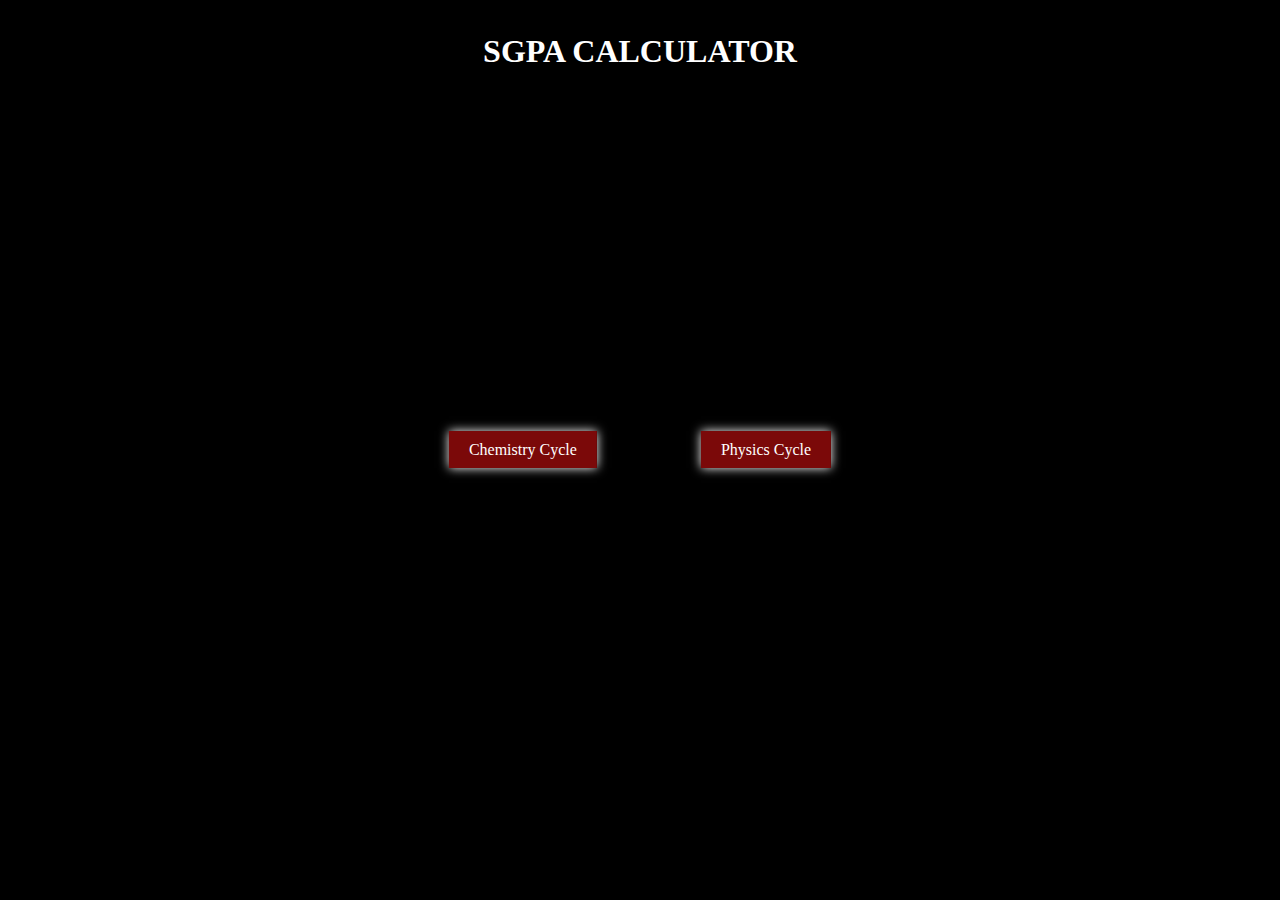
<file: index.html>
<html>
    <head>
        <title>SGPA Calculator </title>
        <link rel="stylesheet" href="style.css">
    </head>

    <body>
        <header>
            <h1>SGPA CALCULATOR</h1>
        </header>
        <div class="container">
            <a class="cycle-btn" href="Sgpa2.html">Chemistry Cycle</a>
            <a class="cycle-btn" href="sgpa.html">Physics Cycle</a>
        </div>
    </body>

</html>
</file>
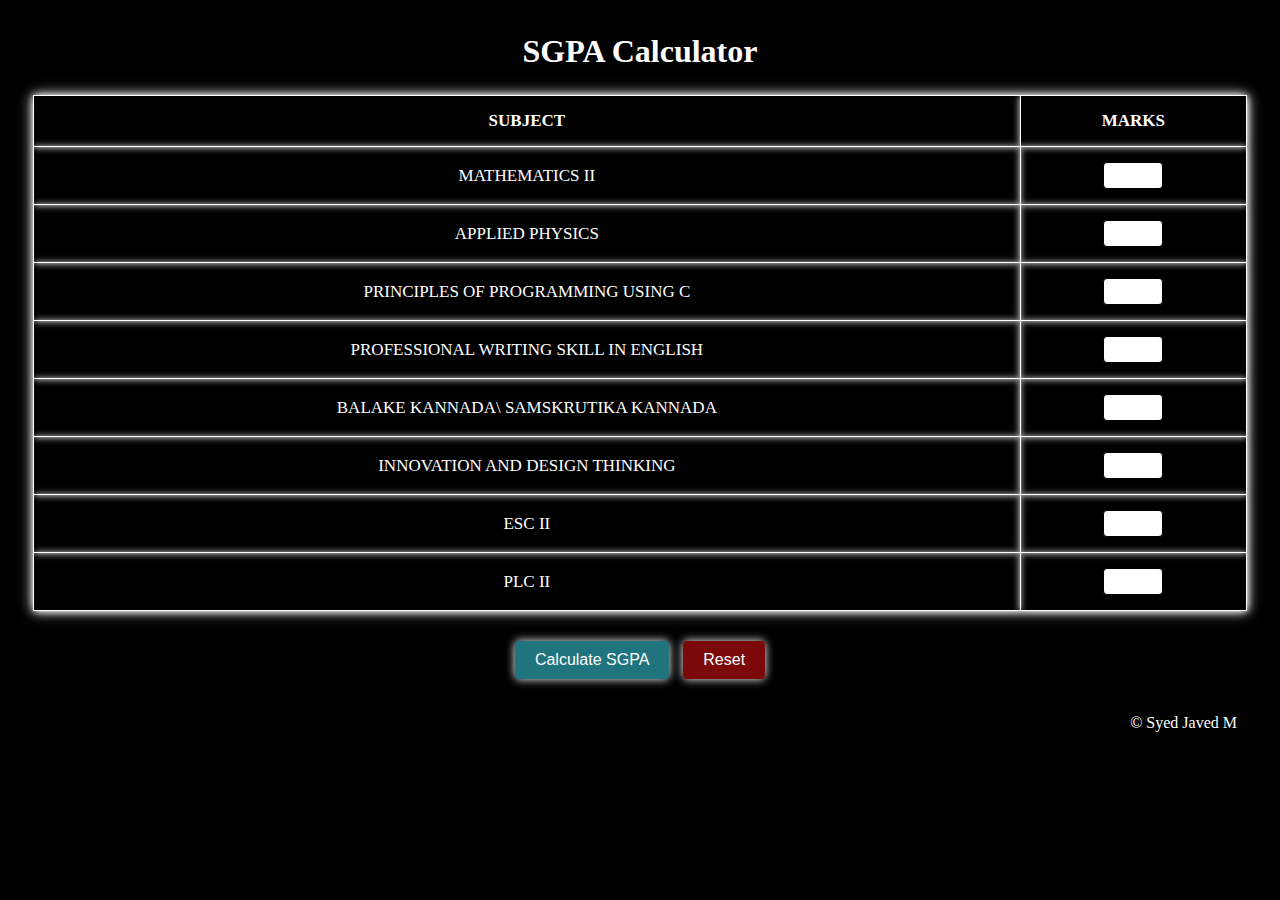
<file: sgpa.html>
<html><head>
    <title>SGPA Calculator</title>
    <link rel="stylesheet" href="style.css">
</head>
<body>
    <h1>SGPA Calculator </h1>
    <table>
        <tbody><tr>
            <th>SUBJECT</th>
            <th>MARKS</th>
        </tr>
        <tr>
            <td>MATHEMATICS II</td>
            <td><input type="number" min="0" max="100"></td>
        </tr>
        <tr>
            <td>APPLIED PHYSICS </td>
            <td><input type="number" min="0" max="100"></td>
        </tr>
        <tr>
            <td>PRINCIPLES OF PROGRAMMING USING C</td>
            <td><input type="number" min="0" max="100"></td>
        </tr>
        <tr>
            <td>PROFESSIONAL WRITING SKILL IN ENGLISH</td>
            <td><input type="number" min="0" max="100"></td>
        </tr>
        <tr>
            <td>BALAKE KANNADA\ SAMSKRUTIKA KANNADA</td>
            <td><input type="number" min="0" max="100"></td>
        </tr>
        <tr>
            <td>INNOVATION AND DESIGN THINKING </td>
            <td><input type="number" min="0" max="100"></td>
        </tr>
        <tr>
            <td>ESC II</td>
            <td><input type="number" min="0" max="100"></td>
        </tr>
        <tr>
            <td>PLC II</td>
            <td><input type="number" min="0" max="100"></td>
        </tr>
    </tbody></table>
    <div class="total-marks" id="sgpaDisplay"></div>
    <div class="buttons">
        <button onclick="calculateSGPA()">Calculate SGPA</button>
        <button class="reset" onclick="resetMarks()">Reset</button>
    </div>


    <footer>
        © Syed Javed M
    </footer>

    <script src="main.js"></script>
    



</body></html>
</file>
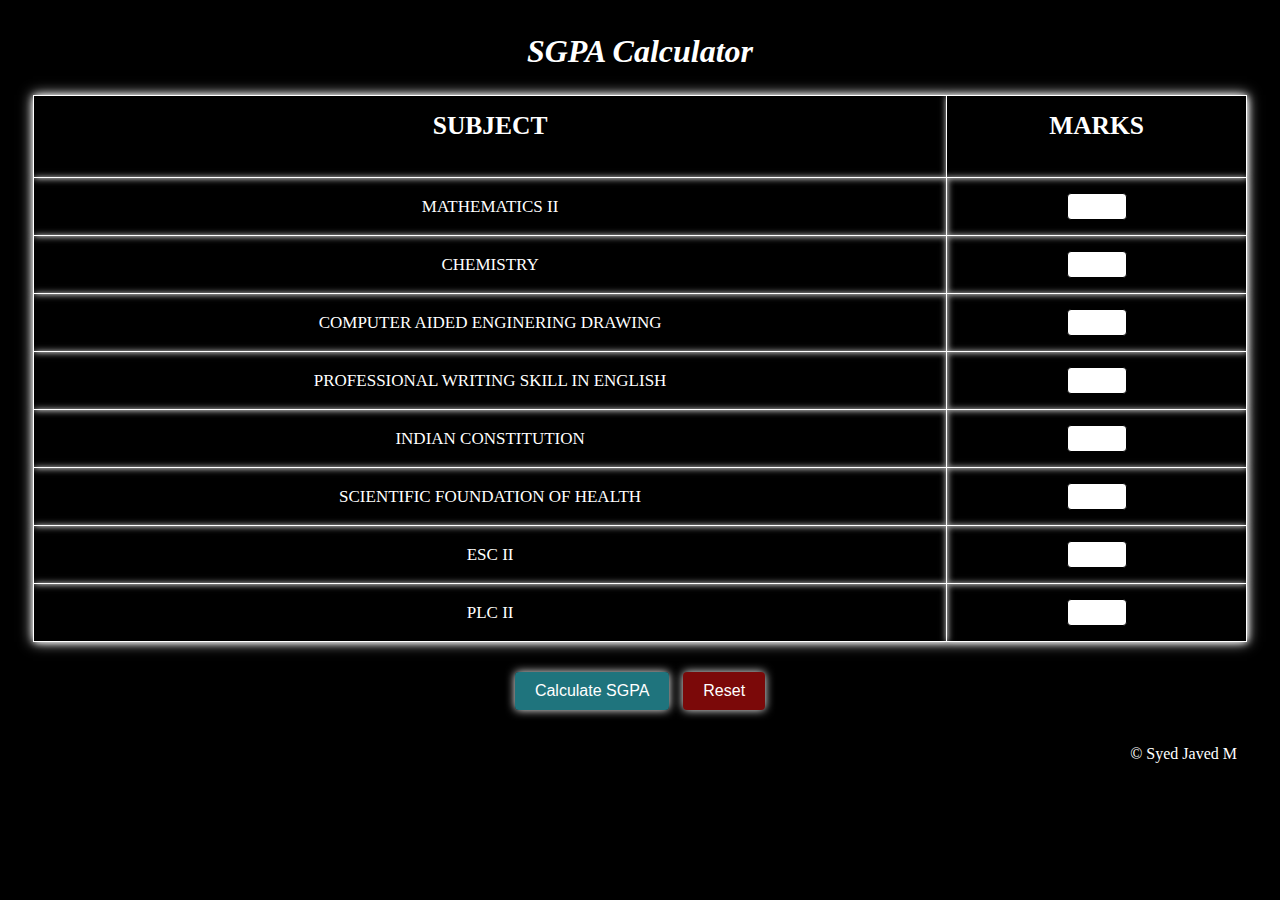
<file: Sgpa2.html>
<html><head>
    <title>SGPA Calculator For C-Cycle </title>
    <link rel="stylesheet" href="style.css">
  </head>
  <body>
    <h1><b><i>SGPA Calculator</i></b> </h1>
    <table>
        <tbody><tr>
            <th><h2>SUBJECT</h2></th>
            <th><h2>MARKS</h2></th>
        </tr>
        <tr>
            <td>MATHEMATICS II</td>
            <td><input type="number" min="0" max="100"></td>
        </tr>
        <tr>
            <td>CHEMISTRY</td>
            <td><input type="number" min="0" max="100"></td>
        </tr>
        <tr>
            <td>COMPUTER AIDED ENGINERING DRAWING</td>
            <td><input type="number" min="0" max="100"></td>
        </tr>
        <tr>
            <td>PROFESSIONAL WRITING SKILL IN ENGLISH</td>
            <td><input type="number" min="0" max="100"></td>
        </tr>
        <tr>
            <td>INDIAN CONSTITUTION</td>
            <td><input type="number" min="0" max="100"></td>
        </tr>
        <tr>
            <td>SCIENTIFIC FOUNDATION OF HEALTH </td>
            <td><input type="number" min="0" max="100"></td>
        </tr>
        <tr>
            <td>ESC II</td>
            <td><input type="number" min="0" max="100"></td>
        </tr>
        <tr>
            <td>PLC II</td>
            <td><input type="number" min="0" max="100"></td>
        </tr>
    </tbody></table>
    <div class="total-marks" id="sgpaDisplay"></div>
    <div class="buttons">
        <button onclick="calculateSGPA()">Calculate SGPA</button>
        <button class="reset" onclick="resetMarks()">Reset</button>
    </div>
  
  
    <footer>
        © Syed Javed M                
    </footer>
  
    <script src="main.js"></script>
    
  
  
  
  </body></html>
</file>
<file: style.css>
body {
    font-family: 'Times New Roman', Times, serif, sans-serif;
    background-color: #000000;
    color: #ffffff;
    margin: 10;
    padding: 23px;
}

h1 {
    text-align: center;
    margin-bottom: 25px;
}

table {
    width: 150%;
    font-size: 17px;
    max-width: 100%;
    max-height: 100%;
    border-collapse: collapse;
    box-shadow: 0 0 13px rgb(255, 255, 255);
    background-color: #000000;
    color: #ffffff;
    margin: 0 auto;
}

th, td {
    border: 1px solid #ffffff;
    box-shadow: 0 0 7px rgb(255, 255, 255);
    padding: 15px;
    text-align: center;
}

th {
    background-color: #000000;
    color: #ffffff;
}

input {
    width: 60px;
    padding: 5px;
    border: 1px solid #000000;
    color: #000000;
    border-radius: 4px;
    text-align: center;
}

input[type="number"]::-webkit-inner-spin-button,
input[type="number"]::-webkit-outer-spin-button {
    -webkit-appearance: none;
    margin: 0;
}

.buttons {
    text-align: center;
    margin-top: 20px;
}

 .total-marks {
    margin: auto;
    text-align: center;
    border-collapse: collapse;
    max-width: 180px;
    max-height: 55px;
    box-shadow: 0 0 20px rgb(255, 255, 255);
    color: #ffffff;
    font-size: 25px;
    margin-top: 25px;
    position: relative;
    width: 10%;
}


.buttons button {
    margin: 5px;
    padding: 10px 20px;
    font-size: 16px;
    box-shadow: 0 0 10px rgb(255, 255, 255);
    background-color: #2ca2afb6;
    color: #ffffff;
    border: none;
    border-radius: 4px;
    cursor: pointer;
}

.buttons button.reset {
    background-color: #7b0909;
    color: #ffffff;
}


footer {
    text-align: right;
    margin-top: 20px;
    padding: 10px;
    background-color: #000000;
    color: #ffffff;
}

.container{
    position: absolute;
    top: 50%;
    left: 50%;
    transform: translate(-50%, -50%);
}

.cycle-btn{
    background-color: #7b0909;
    color: #ffffff;
    position: relative;
    margin: 5px;
    padding: 10px 20px;
    font-size: 16px;
    box-shadow: 0 0 10px rgb(255, 255, 255);
    margin-left: 50px;
    margin-right: 50px;
    text-decoration: none;
}

.cycle-btn:hover{
    background-color: hsl(218, 86%, 26%);
    color: #ffffff;
}
</file>
